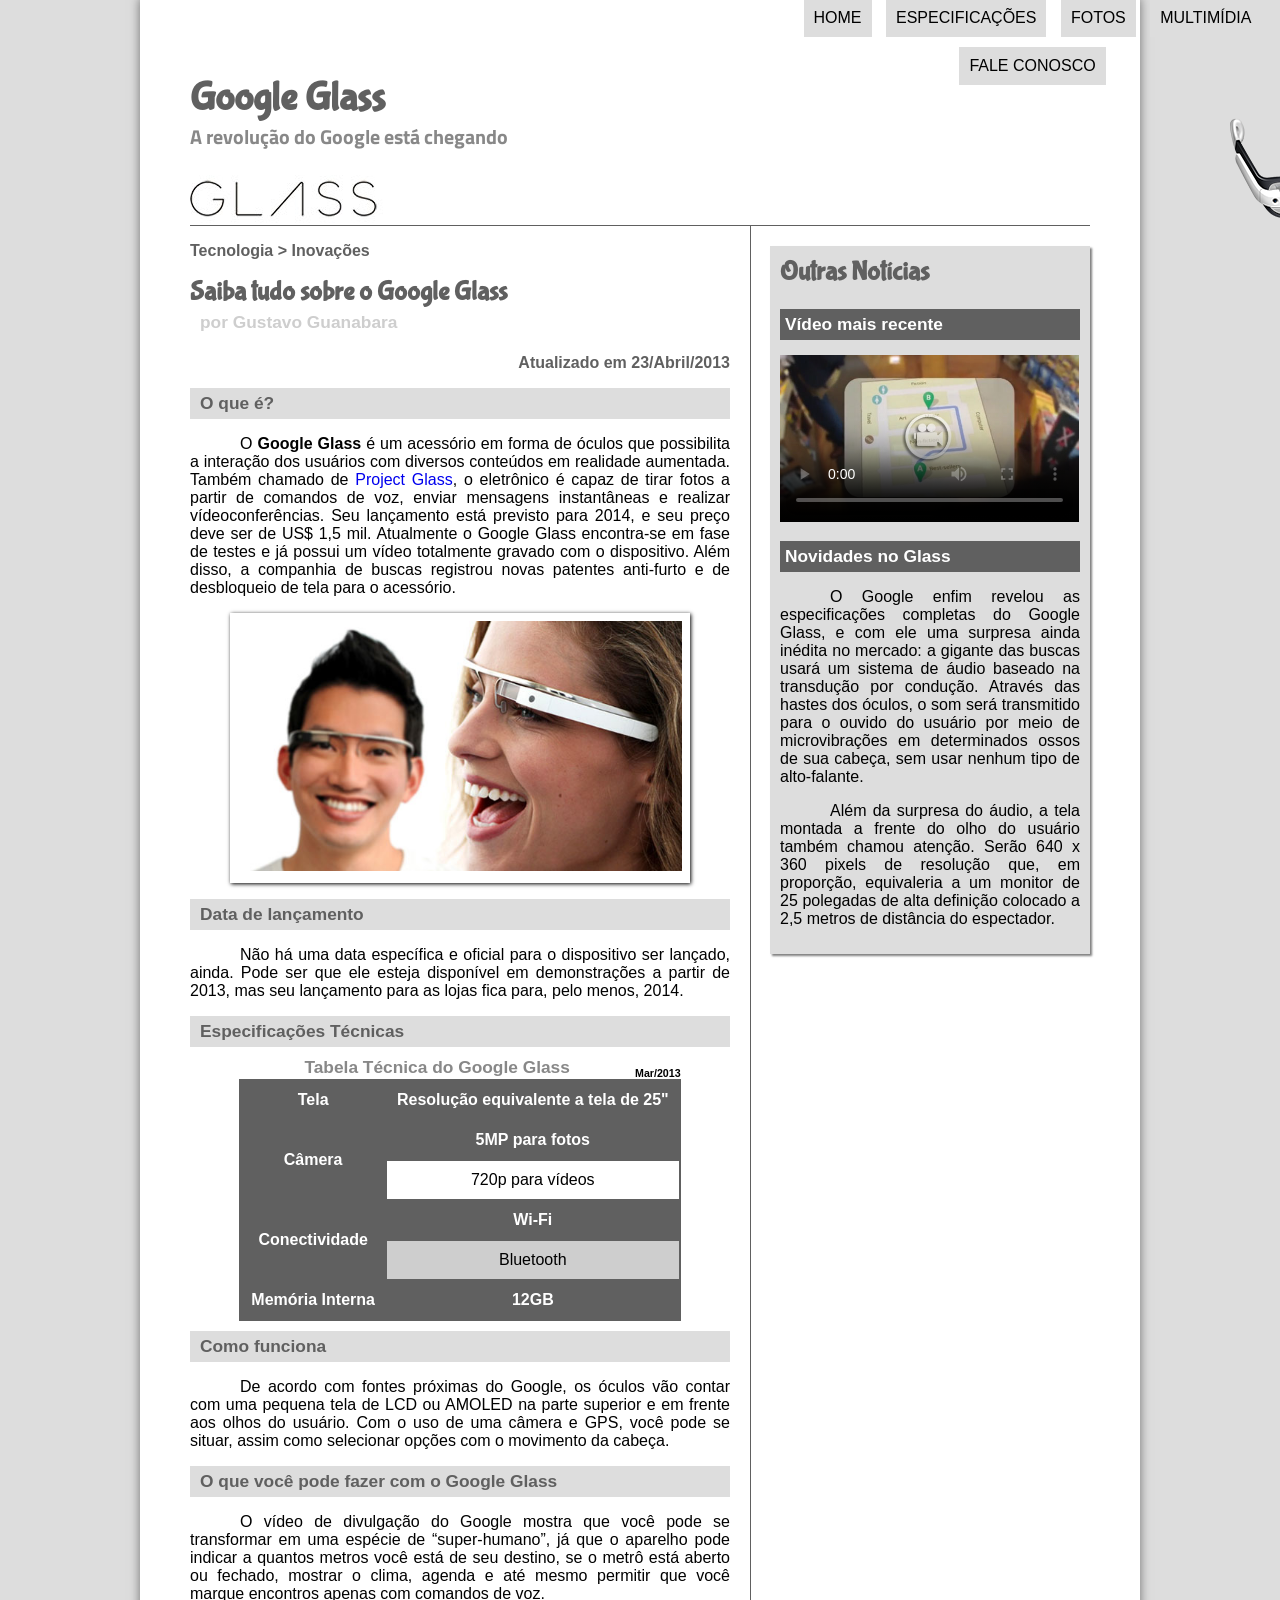
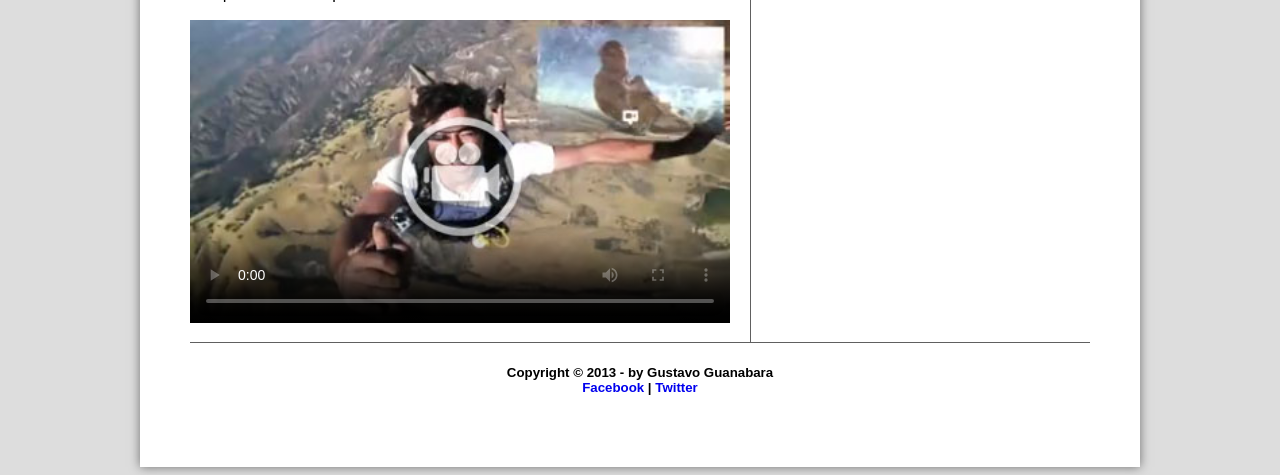
<file: index.html>
<!DOCTYPE html>
<html lang="pt-br">
<head>
    <meta charset="UTF-8">
    <link rel="shortcut icon" href="_imagens/favicon.svg" type="image/x-icon">
    <meta name="viewport" content="width=device-width, initial-scale=1.0">
    <title>Tudo sobre Google Glass</title>
    <meta name="description" content="O Tudo sobre Google Glass é um site descritivo do projeto de óculos inteligente do Google.">
    <meta property="og:title" content="Tudo sobre Google Glass">
    <meta property="og:description" content="Um gadget eyewear para interação com realidade aumentada.">
    <meta property="og:type" content="website">
    <meta property="og:url" content="https://www.tudosobregoogleglass.com/">
    <meta property="og:image" content="_imagens/glass-oculos-preto-peq.png">
    <link rel="canonical" href="https://www.tudosobregoogleglass.com/">
    <link rel="preconnect" href="https://fonts.googleapis.com">
    <link rel="preconnect" href="https://fonts.gstatic.com" crossorigin>
    <link rel="stylesheet" type="text/css" href="_css/estilo.css">
    <link rel="preload" href="_imagens/home.png" as="image">
    <link rel="preload" href="_imagens/especificacoes.png" as="image">
    <link rel="preload" href="_imagens/fotos.png" as="image">
    <link rel="preload" href="_imagens/multimidia.png" as="image">
    <link rel="preload" href="_imagens/contato.png" as="image">
    <script src="https://challenges.cloudflare.com/turnstile/v0/api.js?onload=__turnstilePronto&render=explicit" async="" defer=""></script>
</head>
<script language=javascript src="_javascript/funcoes.js"></script>
<body>
    <div id="interface">
        <header id="cabecalho">
            <hgroup id="titulo">
            <h1>Google Glass</h1>
            <h2>A revolução do Google está chegando</h2>
            </hgroup>

            <img id="icone" src="_imagens/glass-oculos-preto-peq.png" draggable="false" oncontextmenu="return false;"/>

            <nav id="menu">
                <h1>Menu Principal</h1>
                <ul type="disc">
                    <li onmouseenter="mudaFoto('_imagens/home.png')" onmouseleave="mudaFoto('_imagens/glass-oculos-preto-peq.png')"><a href="index.html">Home</a></li>
                    <li onmouseenter="mudaFoto('_imagens/especificacoes.png')" onmouseleave="mudaFoto('_imagens/glass-oculos-preto-peq.png')"><a href="specs.html" rel="next">Especificações</a></li>
                    <li onmouseenter="mudaFoto('_imagens/fotos.png')" onmouseleave="mudaFoto('_imagens/glass-oculos-preto-peq.png')"><a href="fotos.html">Fotos</a></li>
                    <li onmouseenter="mudaFoto('_imagens/multimidia.png')" onmouseleave="mudaFoto('_imagens/glass-oculos-preto-peq.png')"><a href="multimidia.html">Multimídia</a></li>
                    <li onmouseenter="mudaFoto('_imagens/contato.png')" onmouseleave="mudaFoto('_imagens/glass-oculos-preto-peq.png')"><a href="fale-conosco.html">Fale conosco</a></li>
                </ul>
            </nav>
        </header>
        <section id="corpo">
            <article id="noticia-principal">
                <header id="cabecalho-artigo">
                    <hgroup>
                        <h3>Tecnologia > Inovações</h3>
                        <h1>Saiba tudo sobre o Google Glass</h1>
                        <h2>por Gustavo Guanabara</h2>
                        <h3 class="dir">Atualizado em 23/Abril/2013</h3>
                    </hgroup>
                </header>

                <h2>O que é?</h2>
                <p>O <span class="atencao">Google Glass</span> é um acessório em forma de óculos que possibilita a interação dos usuários com diversos conteúdos em realidade aumentada. Também chamado de <a href="https://glass.google.com" target="_blank" rel="external">Project Glass</a>, o eletrônico é capaz de tirar fotos a partir de comandos de voz, enviar mensagens instantâneas e realizar vídeoconferências. Seu lançamento está previsto para 2014, e seu preço deve ser de US$ 1,5 mil. Atualmente o <en>Google Glass</en> encontra-se em fase de testes e já possui um vídeo totalmente gravado com o dispositivo. Além disso, a companhia de buscas registrou novas patentes anti-<wbr/>furto e de desbloqueio de tela para o acessório.</p>

                <figure class="foto-legenda">
                    <img src="_imagens/glass-quadro-homem-mulher.jpg" draggable="false" oncontextmenu="return false;"/>
                    <figcaption>
                        <h3>Google Glass</h3>
                            <p>Uma nova maneira de ver o mundo.</p>
                    </figcaption>
                </figure>

                <h2>Data de lançamento</h2>
                    <p>Não há uma data específica e oficial para o dispositivo ser lançado, ainda. Pode ser que ele esteja disponível em demonstrações a partir de 2013, mas seu lançamento para as lojas fica para, pelo menos, 2014.</p>

                <h2>Especificações Técnicas</h2>
                    <table id="tabelaspec">
                        <caption>Tabela Técnica do Google Glass <span>Mar/2013</span></caption>

                        <tr><td class="ce">Tela</td><td class="ce">Resolução equivalente a tela de 25"</td></tr>
                        <tr><td rowspan="2" class="ce">Câmera</td><td class="ce">5MP para fotos</td></tr>
                        <tr><td>720p para vídeos</td></tr>
                        <tr><td rowspan="2" class="ce">Conectividade</td><td class="ce">Wi-Fi</td></tr>
                        <tr><td class="cd">Bluetooth</td></tr>
                        <tr><td class="ce">Memória Interna</td><td class="ce">12GB</td></tr>
                    </table>
                <h2>Como funciona</h2>
                    <p>De acordo com fontes próximas do Google, os óculos vão contar com uma pequena tela de LCD ou AMOLED na parte superior e em frente aos olhos do usuário. Com o uso de uma câmera e GPS, você pode se situar, assim como selecionar opções com o movimento da cabeça.</p>

                <h2>O que você pode fazer com o Google Glass</h2>
                    <p>O vídeo de divulgação do Google mostra que você pode se transformar em uma espécie de “super-<wbr/>humano”, já que o aparelho pode indicar a quantos metros você está de seu destino, se o metrô está aberto ou fechado, mostrar o clima, agenda e até mesmo permitir que você marque encontros apenas com comandos de voz.</p>

                <video id="video-corpo" controls="controls" poster="_imagens/video-mini02.jpg">
                    <source src="_media/one-day.mp4" type="video/mp4">
                    Não foi possível carregar o vídeo.
                </video>
            </article>
        </section>
        <aside id="lateral">
            <h1>Outras Notícias</h1>
            <h2>Vídeo mais recente</h2>

            <video id="video-lateral" controls="controls" poster="_imagens/video-mini01.jpg">
                <source src="_media/how-it-feels.mp4" type="video/mp4">
                Não foi possível carregar o vídeo.
            </video>

            <h2>Novidades no Glass</h2>
            <p>O Google enfim revelou as especificações completas do Google Glass, e com ele uma surpresa ainda inédita no mercado: a gigante das buscas usará um sistema de áudio baseado na transdução por condução. Através das hastes dos óculos, o som será transmitido para o ouvido do usuário por meio de microvibrações em determinados ossos de sua cabeça, sem usar nenhum tipo de alto-<wbr/>falante.</p>

            <p>Além da surpresa do áudio, a tela montada a frente do olho do usuário também chamou atenção. Serão 640 x 360 pixels de resolução que, em proporção, equivaleria a um monitor de 25 polegadas de alta definição colocado a 2,5 metros de distância do espectador.</p>
        </aside>
        <footer id="rodape">
            <h5>Copyright &copy; 2013 - by Gustavo Guanabara </br>
            <a href="https://facebook.com/cursosemvideo" target="_blank" rel="external">Facebook</a> | <a href="https://x.com/cursosemvideo" target="_blank" rel="external">Twitter</a></h5>
        </footer>
    </div>
</body>
</html>
</file>
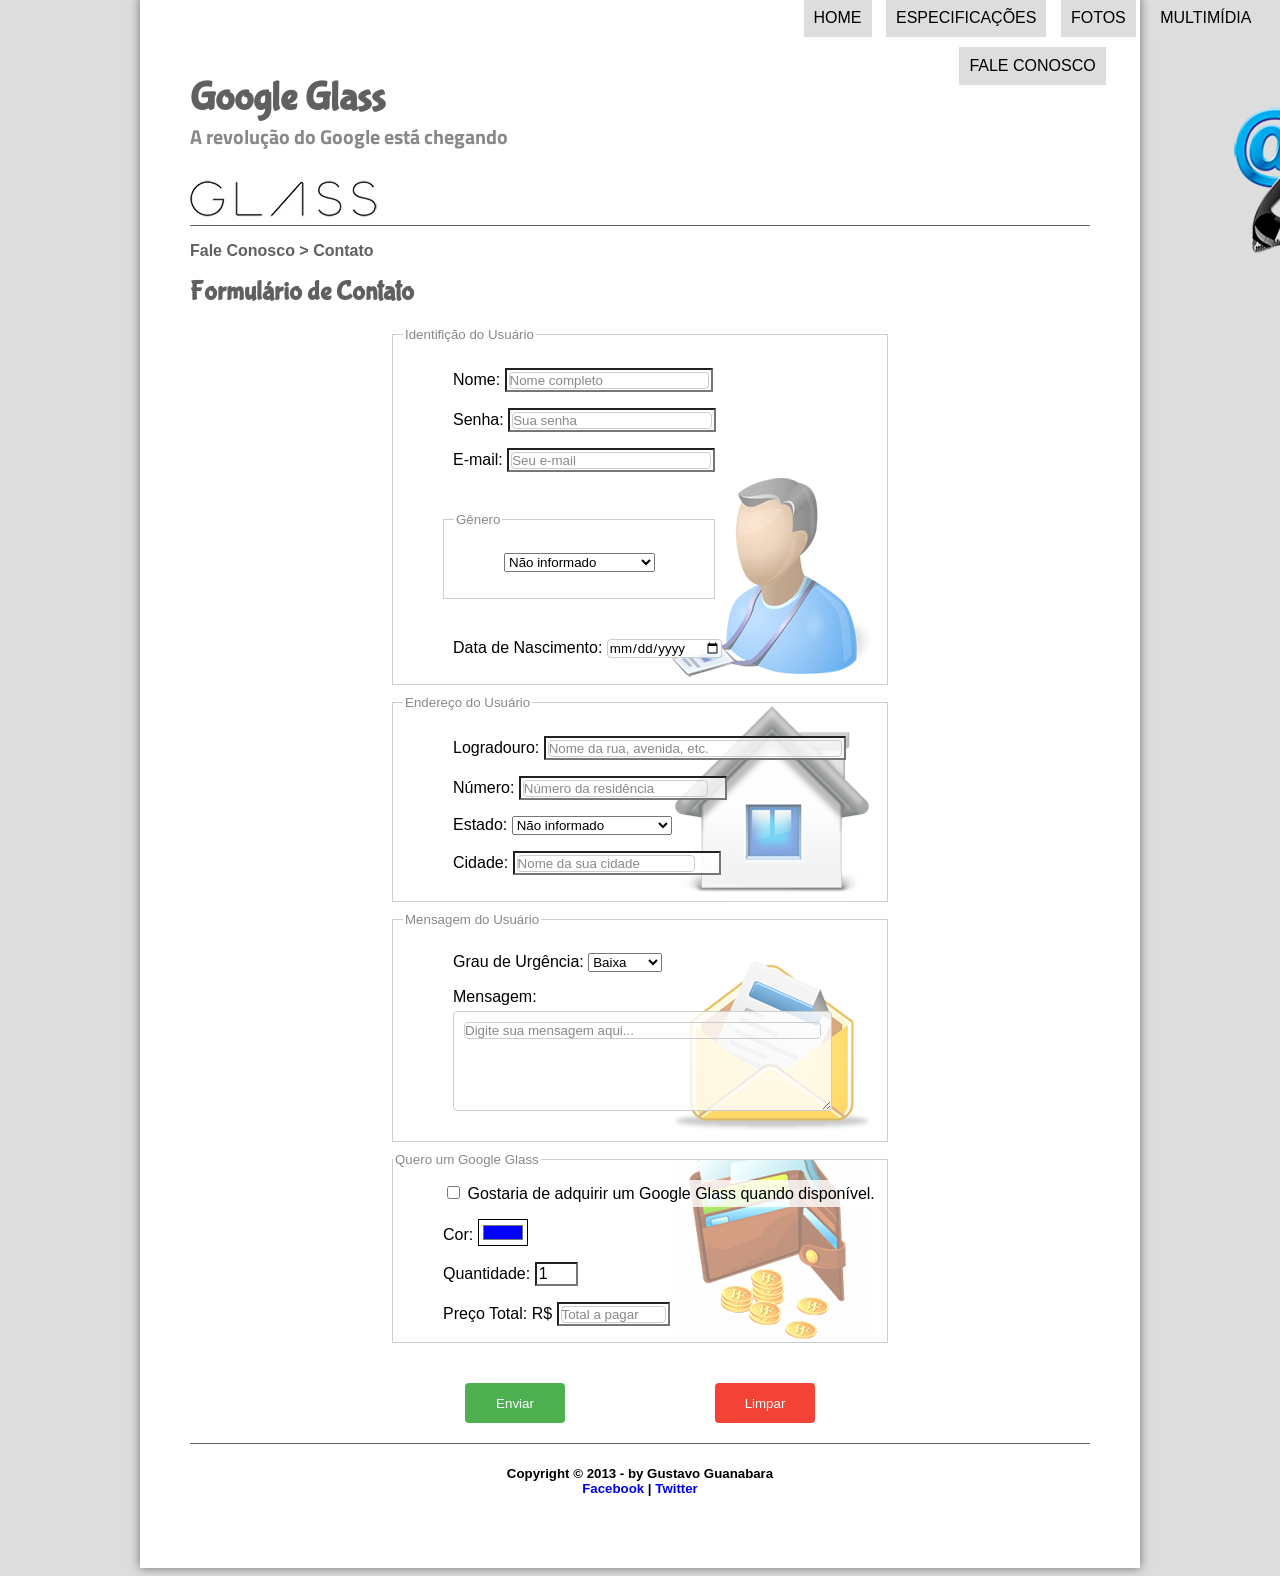
<file: fale-conosco.html>
<!DOCTYPE html>
<html lang="pt-br">
<head>
    <meta charset="UTF-8">
    <title>Tudo sobre Google Glass</title>
    <link rel="stylesheet" type="text/css" href="_css/form.css">
    <link rel="stylesheet" type="text/css" href="_css/estilo.css">
    <link rel="preload" href="_imagens/home.png" as="image">
    <link rel="preload" href="_imagens/especificacoes.png" as="image">
    <link rel="preload" href="_imagens/fotos.png" as="image">
    <link rel="preload" href="_imagens/multimidia.png" as="image">
    <link rel="preload" href="_imagens/contato.png" as="image">
</head>
<script language=javascript src="_javascript/funcoes.js"></script>
<script language=javascript src="_javascript/calc_total.js"></script>
<body>
    <div id="interface">
        <header id="cabecalho">
            <hgroup>
            <h1>Google Glass</h1>
            <h2>A revolução do Google está chegando</h2>
            </hgroup>

            <img id="icone" src="_imagens/contato.png" draggable="false" oncontextmenu="return false;"/>

            <nav id="menu">
                <h1>Menu Principal</h1>
                <ul type="disc">
                    <li onmouseenter="mudaFoto('_imagens/home.png')" onmouseleave="mudaFoto('_imagens/contato.png')"><a href="index.html">Home</a></li>
                    <li onmouseenter="mudaFoto('_imagens/especificacoes.png')" onmouseleave="mudaFoto('_imagens/contato.png')"><a href="specs.html">Especificações</a></li>
                    <li onmouseenter="mudaFoto('_imagens/fotos.png')" onmouseleave="mudaFoto('_imagens/contato.png')"><a href="fotos.html">Fotos</a></li>
                    <li onmouseenter="mudaFoto('_imagens/multimidia.png')" onmouseleave="mudaFoto('_imagens/contato.png')"><a href="multimidia.html" rel="prev">Multimídia</a></li>
                    <li onmouseenter="mudaFoto('_imagens/contato.png')" onmouseleave="mudaFoto('_imagens/contato.png')"><a href="fale-conosco.html">Fale conosco</a></li>
                </ul>
            </nav>
        </header>
    <section>
        <article id="noticia-principal">
            <header id="cabecalho-artigo">
                <hgroup>
                    <h3>Fale Conosco > Contato</h3>
                    <h1>Formulário de Contato</h1>
                </hgroup>
            </header>

            <form method="post" id="cContato" action="mailto:contato@glass.com.br" oninput="calc_Total()">
                <fieldset id="usuario">
                    <legend>Identifição do Usuário</legend>
                    <p><label for="cNome">Nome: </label><input type="text" name="tNome" id="cNome" size="20" max-lenght="30" placeholder="Nome completo"></p>
                    <p><label for="cSenha">Senha: </label><input type="password" name="tSenha" id="cSenha" size="20" max-lenght="8" placeholder="Sua senha"></p>
                    <p><label for="cMail">E-mail: </label><input type="email" name="tMail" id="cMail" size="20" max-lenght="40" placeholder="Seu e-mail"></p>
                    <fieldset id="genero">
                        <legend>Gênero</legend>
                        <p><select name="tGen" id="cGen">
                            <optgroup label="Selecione o gênero">
                                <option value="nao" selected>Não informado</option>
                                <option value="mas">Masculino</option>
                                <option value="fem">Feminino</option>
                                <option value="pfl">Pessoa fluida</option>
                                <option value="pnb">Pessoa não binária</option>
                                <option value="int">Intersexo</option>
                            </optgroup>
                        </select></p>
                    </fieldset>
                        <p><label for="cNasc">Data de Nascimento: </label><input type="date" name="tNasc" id="cNasc"></p>
                </fieldset>
                <fieldset id="endereco">
                    <legend>Endereço do Usuário</legend>
                    <p><label for="cLogradouro">Logradouro: </label><input type="text" name="tLogradouro" id="cLogradouro" size="30" max-lenght="50" placeholder="Nome da rua, avenida, etc."></p>
                    <p><label for="cNumero">Número: </label><input type="number" name="tNumero" id="cNumero" size="10" max-lenght="10" placeholder="Número da residência"></p>
                    <p><label for="cEstado">Estado:</label>
                    <select name="tEstado" id="cEstado">
                        <optgroup label="Selecione o estado">
                            <option value="nao" selected>Não informado</option>
                            <option value="ac">Acre</option>
                            <option value="al">Alagoas</option>
                            <option value="ap">Amapá</option>
                            <option value="am">Amazonas</option>
                            <option value="ba">Bahia</option>
                            <option value="ce">Ceará</option>
                            <option value="df">Distrito Federal</option>
                            <option value="es">Espírito Santo</option>
                            <option value="go">Goiás</option>
                            <option value="ma">Maranhão</option>
                            <option value="mt">Mato Grosso</option>
                            <option value="ms">Mato Grosso do Sul</option>
                            <option value="mg">Minas Gerais</option>
                            <option value="pa">Pará</option>
                            <option value="pb">Paraíba</option>
                            <option value="pr">Paraná</option>
                            <option value="pe">Pernambuco</option>
                            <option value="pi">Piauí</option>
                            <option value="rj">Rio de Janeiro</option>
                            <option value="rn">Rio Grande do Norte</option>
                            <option value="rs">Rio Grande do Sul</option>
                            <option value="ro">Rondônia</option>
                            <option value="rr">Roraima</option>
                            <option value="sc">Santa Catarina</option>
                            <option value="sp">São Paulo</option>
                            <option value="se">Sergipe</option>
                            <option value="to">Tocantins</option>
                        </optgroup></p>
                    </select>
                    <p><label for="cCidade">Cidade: </label><input type="text" name="tCid" id="cCid" size="20" max-lenght="40" placeholder="Nome da sua cidade" list="cidade"></p>
                    <datalist id="cidade">
                        <option value="São Paulo">
                        <option value="Rio de Janeiro">
                        <option value="Belo Horizonte">
                        <option value="Brasília">
                        <option value="Salvador">
                        <option value="Fortaleza">
                        <option value="Curitiba">
                        <option value="Recife">
                        <option value="Porto Alegre">
                        <option value="Manaus">
                    </datalist>
                </fieldset>
                <fieldset id="mensagem">
                    <legend>Mensagem do Usuário</legend>
                    <p><label for="cUrg"></label>Grau de Urgência:</label>
                    <select name="tUrg" id="cUrg">
                        <optgroup label="Selecione o grau de urgência">
                            <option value="baixa">Baixa</option>
                            <option value="media">Média</option>
                            <option value="alta">Alta</option>
                        </optgroup>
                    </select></p>
                    <p><label for="cMsg">Mensagem:</label>
                    <textarea name="tMsg" id="cMsg" cols="45" rows="5" placeholder="Digite sua mensagem aqui..."></textarea></p>
                </fieldset>
                <fieldset id="pedido">
                    <legend>Quero um Google Glass</legend>
                    <p><input type="checkbox" name="tPed" id="cPed" value="sim">
                    <label for="cPed" id="labPedido">Gostaria de adquirir um Google Glass quando disponível.</label></p>
                    <p><label for="cCor">Cor: </label><input type="color" name="tCor" id="cCor" value="#0000FF" aria-label="Selecione a cor do Google Glass"></p>
                    <p><label for="cQuantidade">Quantidade: </label><input type="number" name="tQtd" id="cQtd" min="1" max="5" value="1" placeholder="Quantidade desejada"></p>
                    <p><label for="cPreco">Preço Total: R$ </label><input type="text" name="tTotal" id="cTot" size="10" max-lenght="10" placeholder="Total a pagar" readonly></p>
                </fieldset>
                <div id="botoes">
                    <button type="submit" id="bEnviar">Enviar</button>
                    <button type="reset" id="bLimpar">Limpar</button>
                </div>
            </form>

        <footer id="rodape">
            <h5>Copyright &copy; 2013 - by Gustavo Guanabara </br>
            <a href="https://facebook.com/cursosemvideo" target="_blank" rel="external">Facebook</a> | <a href="https://x.com/cursosemvideo" target="_blank" rel="external">Twitter</a></h5>
        </footer>
    </div>
</body>
</html>
</file>
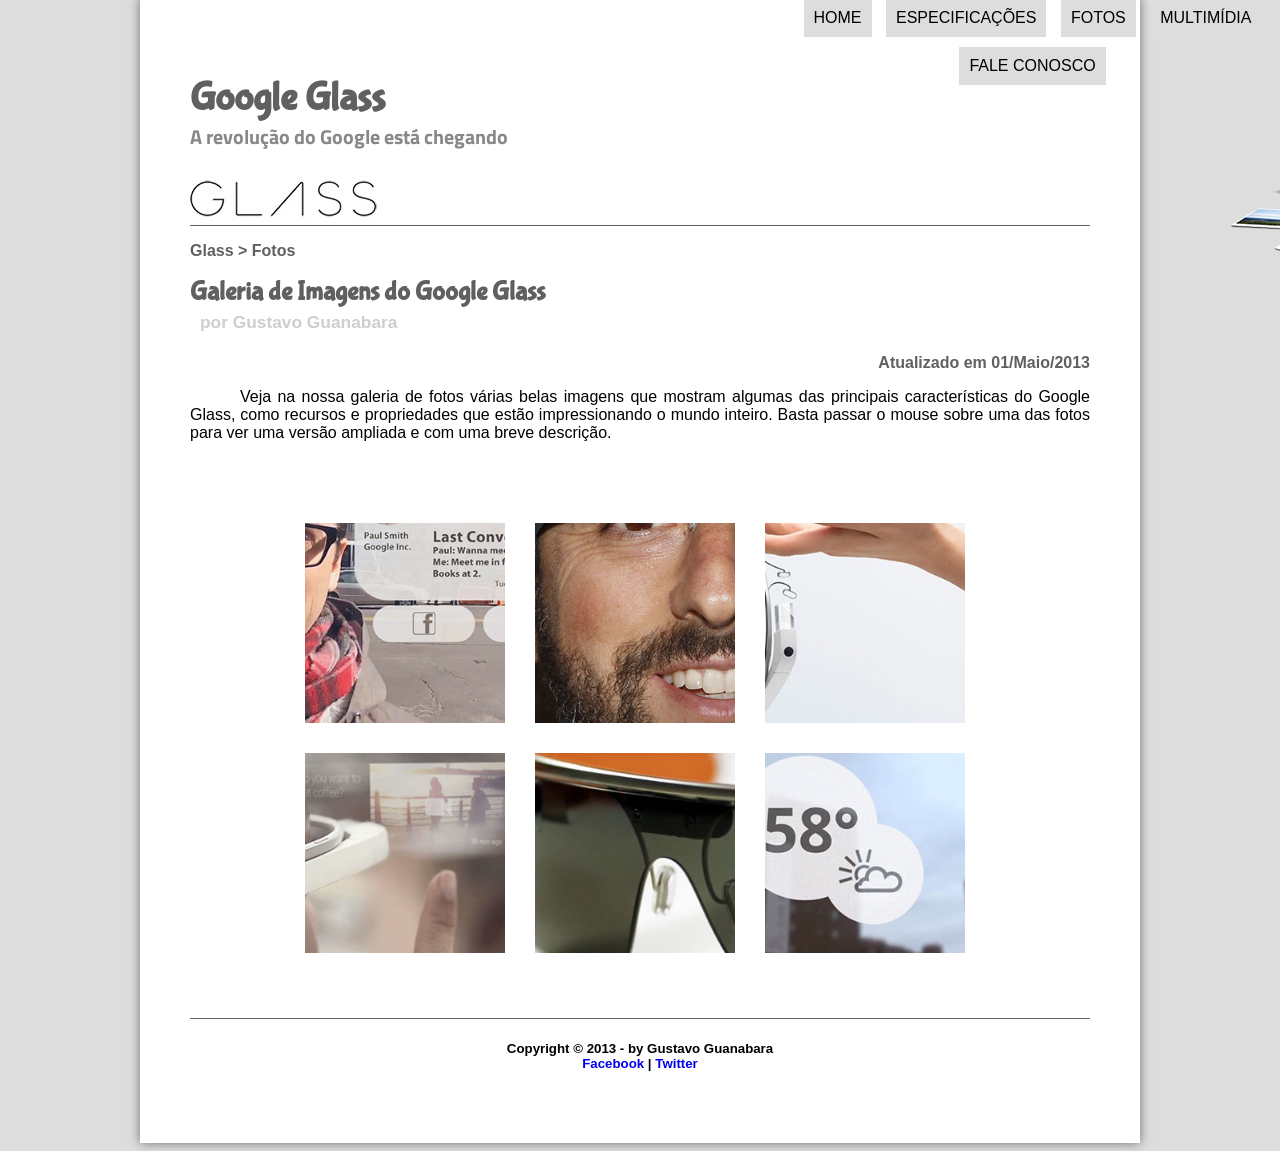
<file: fotos.html>
<!DOCTYPE html>
<html lang="pt-br">
<head>
    <meta charset="UTF-8">
    <title>Tudo sobre Google Glass</title>
    <link rel="stylesheet" type="text/css" href="_css/estilo.css">
    <link rel="stylesheet" type="text/css" href="_css/fotos.css">
    <link rel="preload" href="_imagens/home.png" as="image">
    <link rel="preload" href="_imagens/especificacoes.png" as="image">
    <link rel="preload" href="_imagens/fotos.png" as="image">
    <link rel="preload" href="_imagens/multimidia.png" as="image">
    <link rel="preload" href="_imagens/contato.png" as="image">
</head>
<script language=javascript src="_javascript/funcoes.js"></script>
<body>
    <div id="interface">
        <header id="cabecalho">
            <hgroup>
            <h1>Google Glass</h1>
            <h2>A revolução do Google está chegando</h2>
            </hgroup>

            <img id="icone" src="_imagens/fotos.png" draggable="false" oncontextmenu="return false;"/>

            <nav id="menu">
                <h1>Menu Principal</h1>
                <ul type="disc">
                    <li onmouseenter="mudaFoto('_imagens/home.png')" onmouseleave="mudaFoto('_imagens/fotos.png')"><a href="index.html">Home</a></li>
                    <li onmouseenter="mudaFoto('_imagens/especificacoes.png')" onmouseleave="mudaFoto('_imagens/fotos.png')"><a href="specs.html" rel="prev">Especificações</a></li>
                    <li onmouseenter="mudaFoto('_imagens/fotos.png')" onmouseleave="mudaFoto('_imagens/fotos.png')"><a href="fotos.html">Fotos</a></li>
                    <li onmouseenter="mudaFoto('_imagens/multimidia.png')" onmouseleave="mudaFoto('_imagens/fotos.png')"><a href="multimidia.html" rel="next">Multimídia</a></li>
                    <li onmouseenter="mudaFoto('_imagens/contato.png')" onmouseleave="mudaFoto('_imagens/fotos.png')"><a href="fale-conosco.html">Fale conosco</a></li>
                </ul>
            </nav>
        </header>
    <section id="corpo-full">
        <article id="noticia-principal">
            <header id="cabecalho-artigo">
                <hgroup>
                    <h3>Glass > Fotos</h3>
                    <h1>Galeria de Imagens do Google Glass</h1>
                    <h2>por Gustavo Guanabara</h2>
                    <h3 class="dir">Atualizado em 01/Maio/2013</h3>
                </hgroup>
            </header>

            <p>Veja na nossa galeria de fotos várias belas imagens que mostram algumas das principais características do Google Glass, como recursos e propriedades que estão impressionando o mundo inteiro. Basta passar o mouse sobre uma das fotos para ver uma versão ampliada e com uma breve descrição.</p>

            <ul id="album-fotos">
                <li id="foto01"><span>Agenda e lembretes</span></li>
                <li id="foto02"><span>Sergey Brin usando o Glass</span></li>
                <li id="foto03"><span>Leve e compacto</span></li>
                <li id="foto04"><span>Sensação de uma tela de 50"</span></li>
                <li id="foto05"><span>Vários tipos de lente</span></li>
                <li id="foto06"><span>Informações importantes</span></li>
            </ul>

        </article>
    </section>

        <footer id="rodape">
            <h5>Copyright &copy; 2013 - by Gustavo Guanabara </br>
            <a href="https://facebook.com/cursosemvideo" target="_blank" rel="external">Facebook</a> | <a href="https://x.com/cursosemvideo" target="_blank" rel="external">Twitter</a></h5>
        </footer>
    </div>
</body>
</html>
</file>
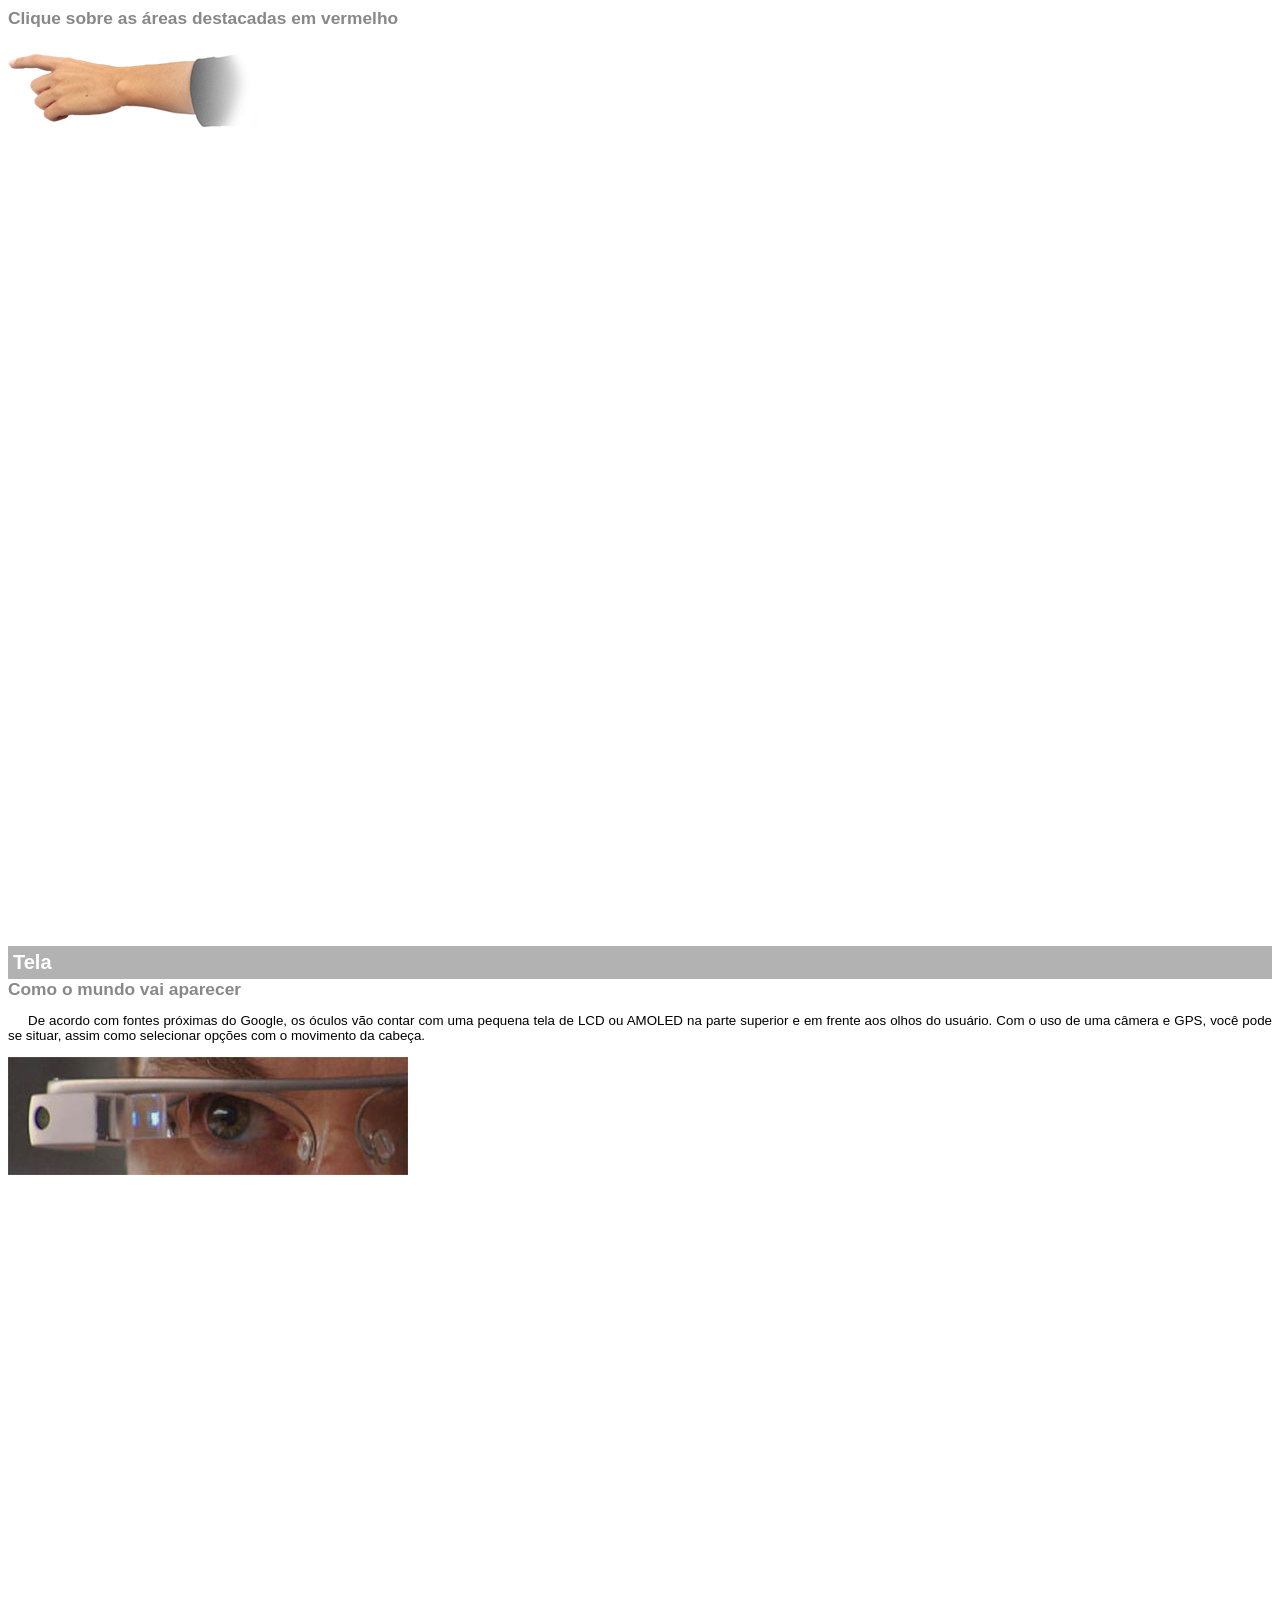
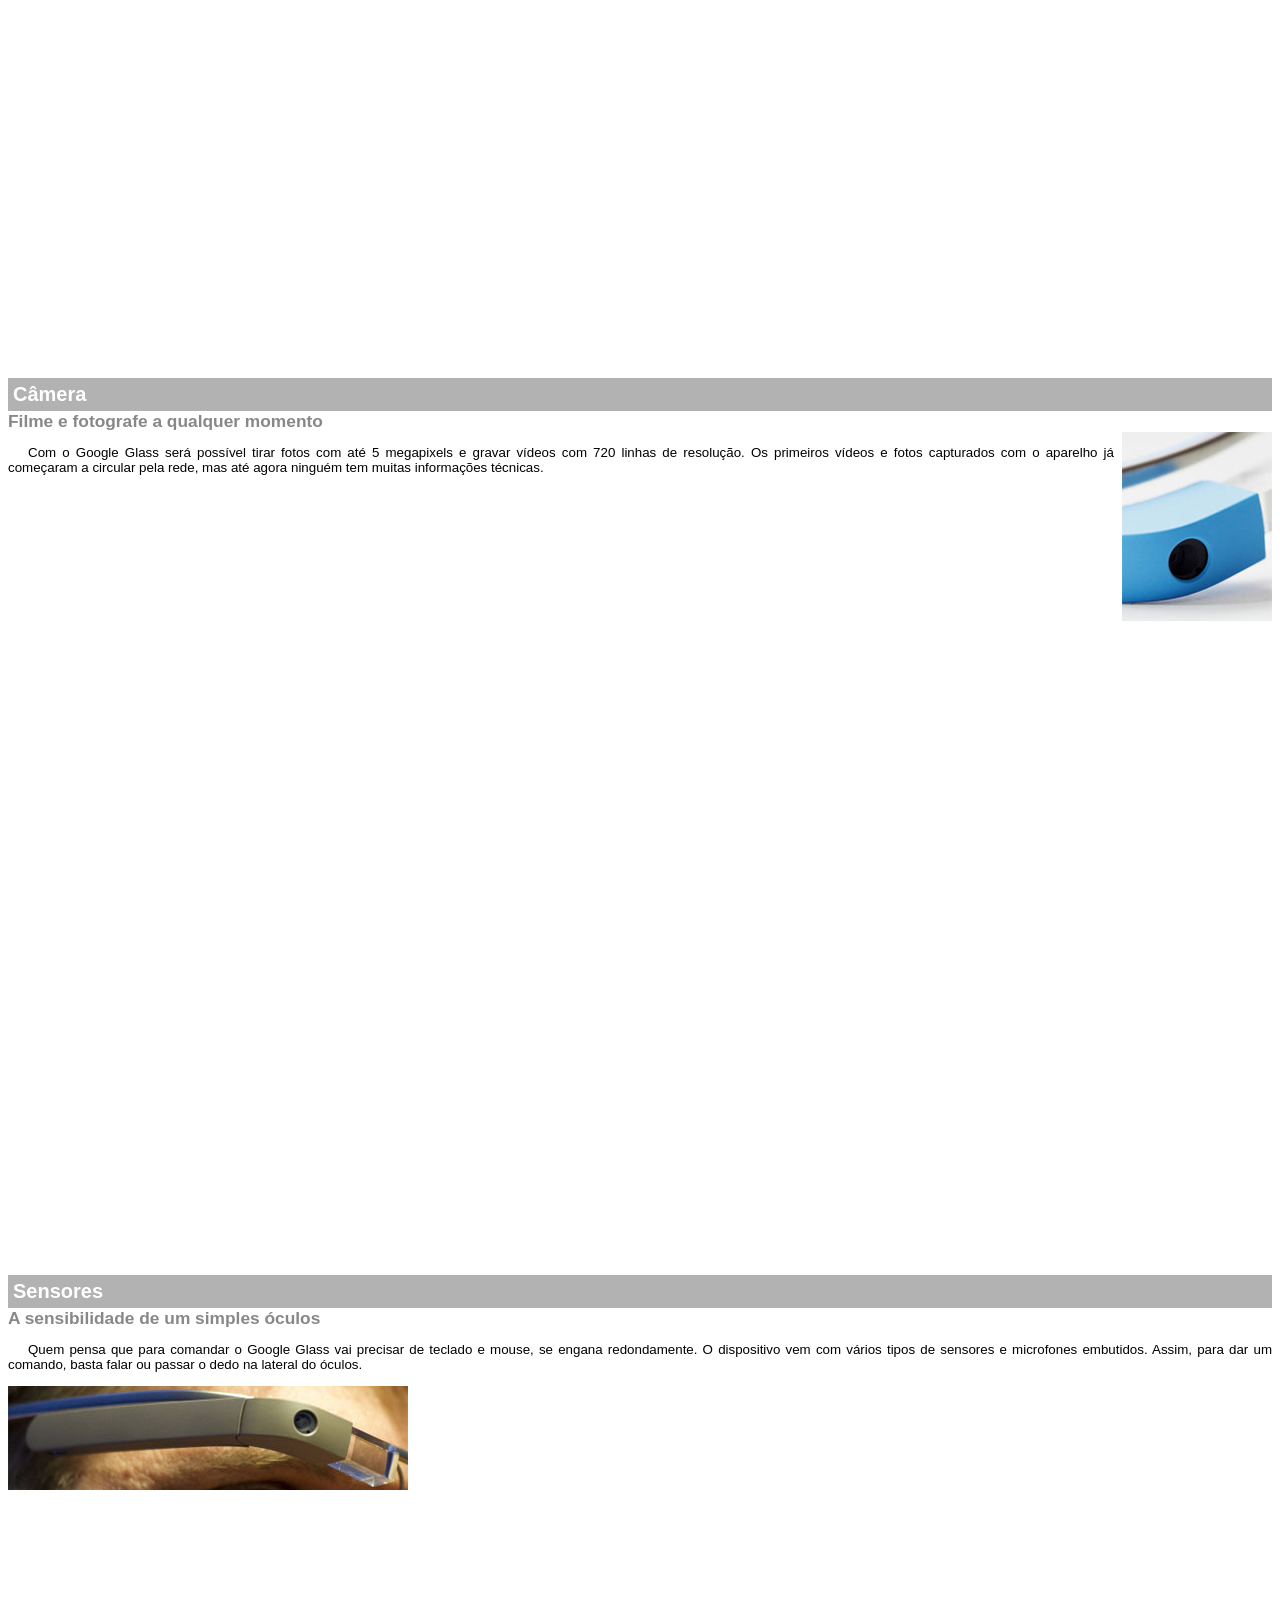
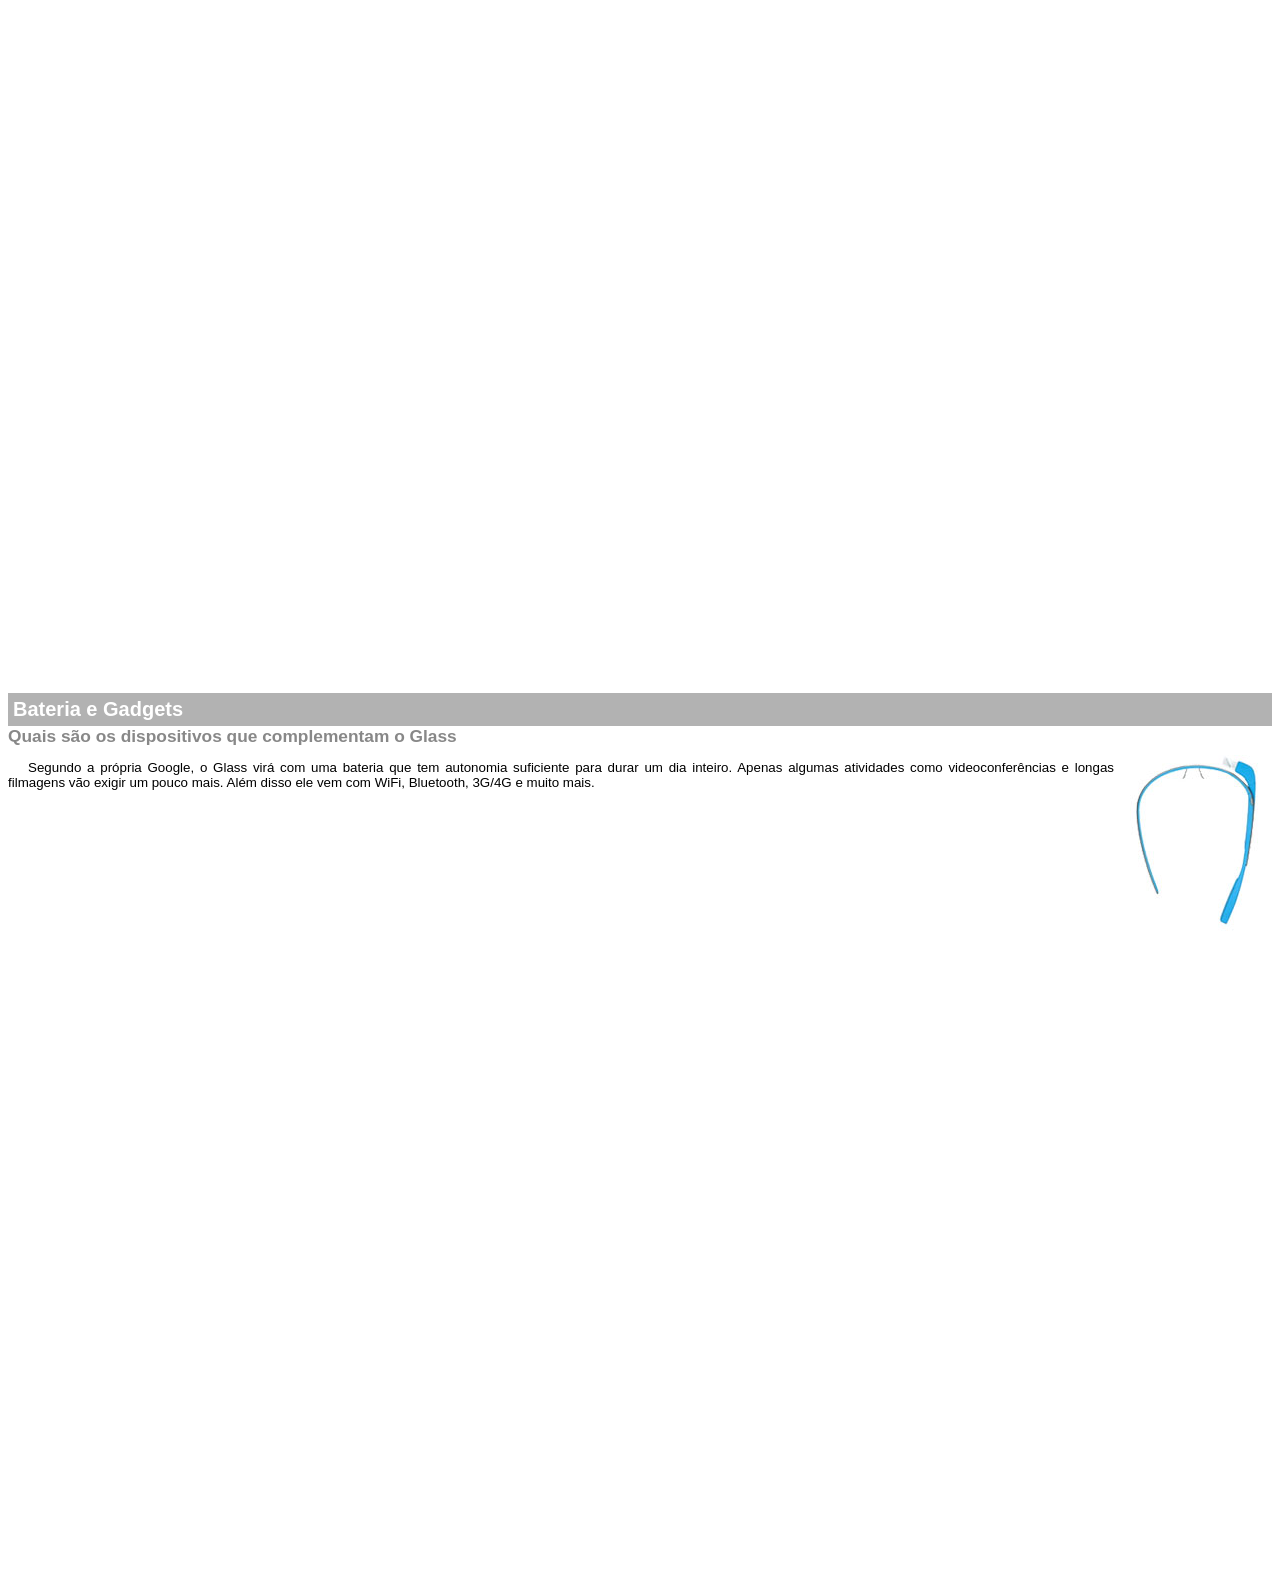
<file: google-glass.html>
<!DOCTYPE html>
<html lang="pt-br">
    <head>
        <meta charset="UTF-8">
        <title>Informações sobre o Google Glass</title>
        <style>
            body {
                font-family: Arial;
                font-size: 10pt;
                -webkit-hyphens: auto;
                hyphens: auto;
            }
            
            p {
                text-align: justify;
                text-indent: 20px;
            }

            article h1 {
                font-size: 15pt;
                color: #ffffff;
                background-color: rgba(0,0,0,0.3);
                padding: 5px;
                margin: 0px;
            }

            article h2 {
                font-size: 13pt;
                color: #888888;
                margin: 0px;
            }

            article {
                margin-bottom: 800px;
            }

            img.img-dir {
                display: block;
                float: right;
                margin-left: 8px;
            }
        </style>
    </head>
    <body>

        <article id="topo">
            <header>
                <h2>Clique sobre as áreas destacadas em vermelho</h2>
            </header>
            <img src="_imagens/mao.png" alt="Mão apontando para a esquerda."/>
        </article>

        <article id="tela">
            <header>
                <h1>Tela</h1>
                <h2>Como o mundo vai aparecer</h2>
            </header>
            <p>De acordo com fontes próximas do Google, os óculos vão contar com uma pequena tela de LCD ou AMOLED na parte superior e em frente aos olhos do usuário. Com o uso de uma câmera e GPS, você pode se situar, assim como selecionar opções com o movimento da cabeça.</p>
            <img src="_imagens/det-tela.jpg" alt="Tela do Google Glass.">
        </article>

        <article id="camera">
            <header>
                <h1>Câmera</h1>
                <h2>Filme e fotografe a qualquer momento</h2>
            </header>
            <img src="_imagens/det-camera.jpg" class="img-dir" alt="Câmera do Google Glass.">
            <p>Com o Google Glass será possível tirar fotos com até 5 megapixels e gravar vídeos com 720 linhas de resolução. Os primeiros vídeos e fotos capturados com o aparelho já começaram a circular pela rede, mas até agora ninguém tem muitas informações técnicas.</p>
        </article>

        <article id="sensores">
            <header>
                <h1>Sensores</h1>
                <h2>A sensibilidade de um simples óculos</h2>
            </header>

            <p>Quem pensa que para comandar o Google Glass vai precisar de teclado e mouse, se engana redondamente. O dispositivo vem com vários tipos de sensores e microfones embutidos. Assim, para dar um comando, basta falar ou passar o dedo na lateral do óculos.</p>
            <img src="_imagens/det-touch.jpg" alt="Sensores do Google Glass.">
        </article>

        <article id="gadgets">
            <header>
                <h1>Bateria e Gadgets</h1>
                <h2>Quais são os dispositivos que complementam o Glass</h2>
            </header>
            <img src="_imagens/det-bateria.jpg" class="img-dir" alt="Bateria do Google Glass.">
            <p>Segundo a própria Google, o Glass virá com uma bateria que tem autonomia suficiente para durar um dia inteiro. Apenas algumas atividades como videoconferências e longas filmagens vão exigir um pouco mais. Além disso ele vem com WiFi, Bluetooth, 3G/4G e muito mais.</p>
        </article>
    </body>
</html>
</file>
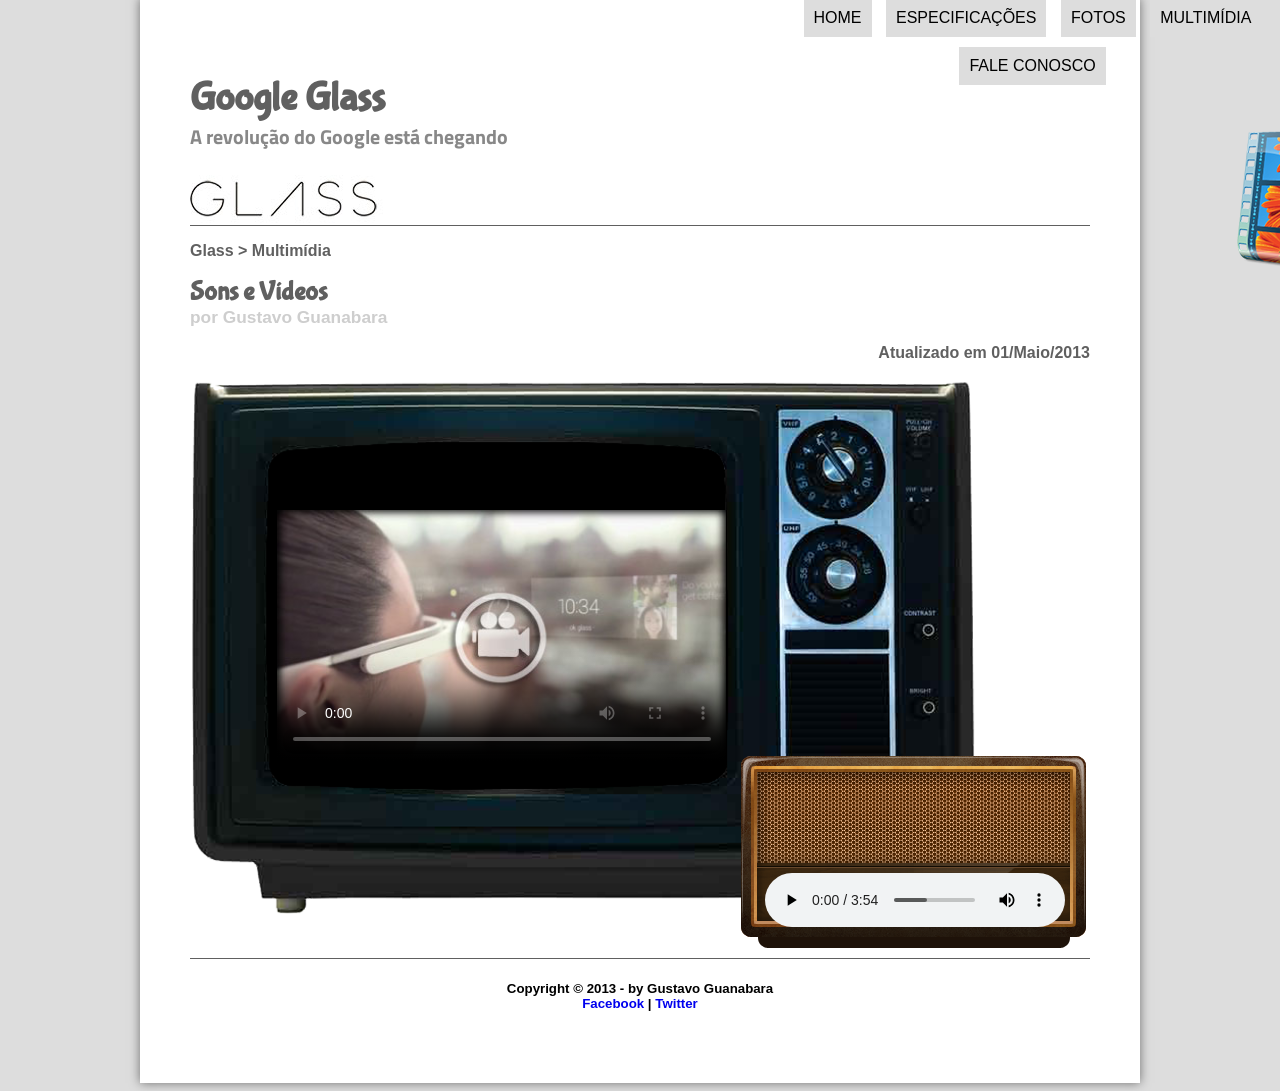
<file: multimidia.html>
<!DOCTYPE html>
<html lang="pt-br">
<head>
    <meta charset="UTF-8">
    <title>Tudo sobre Google Glass</title>
    <link rel="stylesheet" type="text/css" href="_css/media.css">
    <link rel="stylesheet" type="text/css" href="_css/estilo.css">
    <link rel="preload" href="_imagens/home.png" as="image">
    <link rel="preload" href="_imagens/especificacoes.png" as="image">
    <link rel="preload" href="_imagens/fotos.png" as="image">
    <link rel="preload" href="_imagens/multimidia.png" as="image">
    <link rel="preload" href="_imagens/contato.png" as="image">
</head>
<script language=javascript src="_javascript/funcoes.js"></script>
<body>
    <div id="interface">
        <header id="cabecalho">
            <hgroup>
            <h1>Google Glass</h1>
            <h2>A revolução do Google está chegando</h2>
            </hgroup>

            <img id="icone" src="_imagens/multimidia.png" draggable="false" oncontextmenu="return false;"/>

            <nav id="menu">
                <h1>Menu Principal</h1>
                <ul type="disc">
                    <li onmouseenter="mudaFoto('_imagens/home.png')" onmouseleave="mudaFoto('_imagens/multimidia.png')"><a href="index.html">Home</a></li>
                    <li onmouseenter="mudaFoto('_imagens/especificacoes.png')" onmouseleave="mudaFoto('_imagens/multimidia.png')"><a href="specs.html">Especificações</a></li>
                    <li onmouseenter="mudaFoto('_imagens/fotos.png')" onmouseleave="mudaFoto('_imagens/multimidia.png')"><a href="fotos.html" rel="prev">Fotos</a></li>
                    <li onmouseenter="mudaFoto('_imagens/multimidia.png')" onmouseleave="mudaFoto('_imagens/multimidia.png')"><a href="multimidia.html">Multimídia</a></li>
                    <li onmouseenter="mudaFoto('_imagens/contato.png')" onmouseleave="mudaFoto('_imagens/multimidia.png')"><a href="fale-conosco.html" rel="next">Fale conosco</a></li>
                </ul>
            </nav>
        </header>
        <section>
            <article>
                <header id="cabecalho-artigo">
                    <hgroup>
                        <h3>Glass > Multimídia</h3>
                        <h1>Sons e Vídeos</h1>
                        <h2>por Gustavo Guanabara</h2>
                        <h3 class="dir">Atualizado em 01/Maio/2013</h3>
                    </hgroup>
                </header>
                <div id="tv-radio">
                    <audio id="musica" controls="controls">
                        <source src="_media/2009-lovers-carvings-bibio.mp3" type="audio/mpeg">
                        Não foi possível carregar o áudio.
                    </audio>
                    <video id="video" controls="controls" poster="_imagens/video-mini03.jpg">
                        <source src="_media/getting-started.mp4" type="video/mp4">
                        Não foi possível carregar o vídeo.
                    </video>
                </div>
            </article>
        </section>
        <footer id="rodape">
            <h5>Copyright &copy; 2013 - by Gustavo Guanabara </br>
            <a href="https://facebook.com/cursosemvideo" target="_blank" rel="external">Facebook</a> | <a href="https://x.com/cursosemvideo" target="_blank" rel="external">Twitter</a></h5>
        </footer>
    </div>
</body>
</html>
</file>
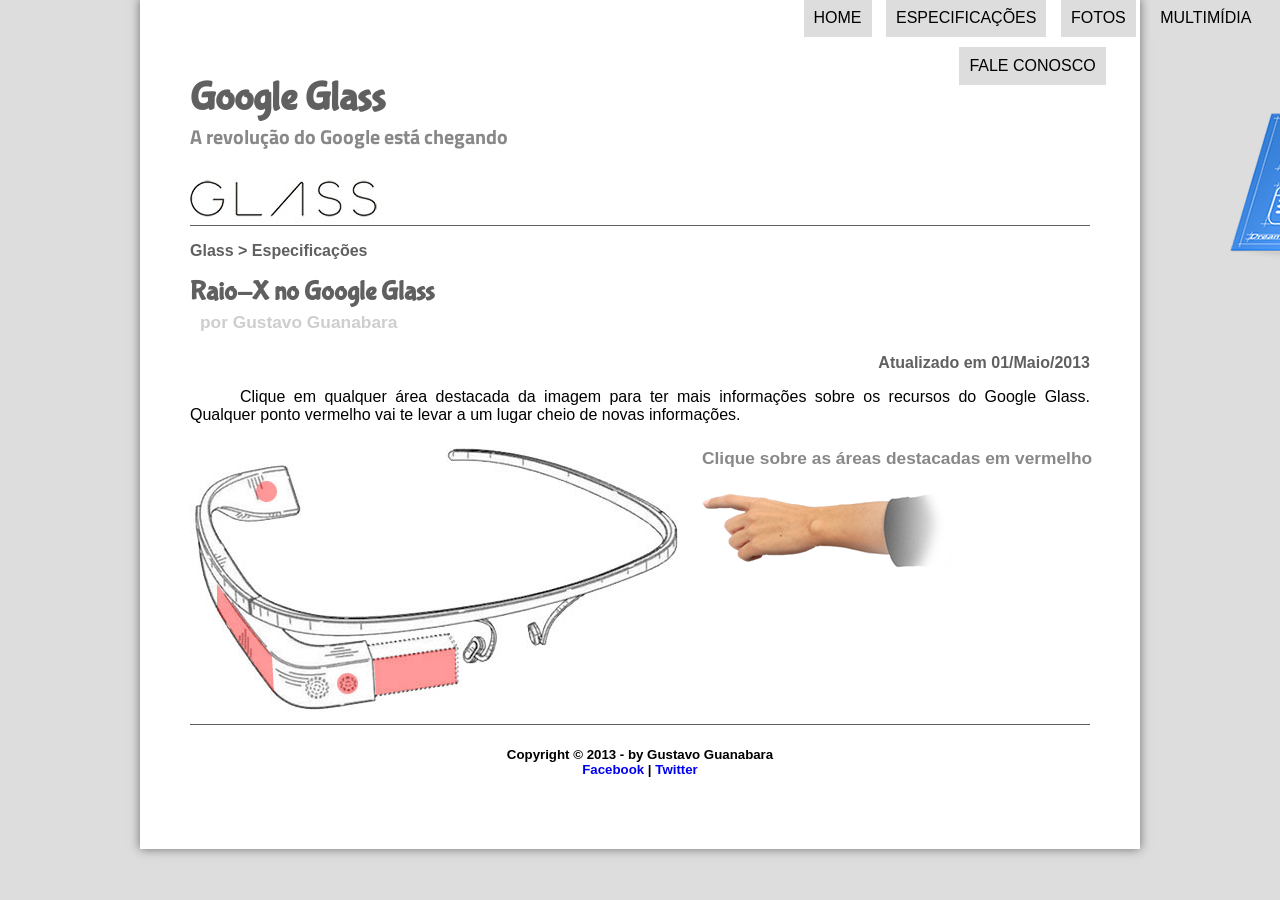
<file: specs.html>
<!DOCTYPE html>
<html lang="pt-br">
<head>
    <meta charset="UTF-8">
    <title>Tudo sobre Google Glass</title>
    <link rel="stylesheet" type="text/css" href="_css/estilo.css">
    <link rel="stylesheet" type="text/css" href="_css/specs.css">
    <link rel="preload" href="_imagens/home.png" as="image">
    <link rel="preload" href="_imagens/especificacoes.png" as="image">
    <link rel="preload" href="_imagens/fotos.png" as="image">
    <link rel="preload" href="_imagens/multimidia.png" as="image">
    <link rel="preload" href="_imagens/contato.png" as="image">
</head>
<script language=javascript src="_javascript/funcoes.js"></script>
<body>
    <div id="interface">
        <header id="cabecalho">
            <hgroup>
            <h1>Google Glass</h1>
            <h2>A revolução do Google está chegando</h2>
            </hgroup>

            <img id="icone" src="_imagens/especificacoes.png" draggable="false" oncontextmenu="return false;"/>

            <nav id="menu">
                <h1>Menu Principal</h1>
                <ul type="disc">
                    <li onmouseenter="mudaFoto('_imagens/home.png')" onmouseleave="mudaFoto('_imagens/especificacoes.png')"><a href="index.html" rel="prev">Home</a></li>
                    <li onmouseenter="mudaFoto('_imagens/especificacoes.png')" onmouseleave="mudaFoto('_imagens/especificacoes.png')"><a href="specs.html">Especificações</a></li>
                    <li onmouseenter="mudaFoto('_imagens/fotos.png')" onmouseleave="mudaFoto('_imagens/especificacoes.png')"><a href="fotos.html" rel="next">Fotos</a></li>
                    <li onmouseenter="mudaFoto('_imagens/multimidia.png')" onmouseleave="mudaFoto('_imagens/especificacoes.png')"><a href="multimidia.html">Multimídia</a></li>
                    <li onmouseenter="mudaFoto('_imagens/contato.png')" onmouseleave="mudaFoto('_imagens/especificacoes.png')"><a href="fale-conosco.html">Fale conosco</a></li>
                </ul>
            </nav>
        </header>
        <section id="corpo-full">
            <article id="noticia-principal">
                <header id="cabecalho-artigo">
                    <hgroup>
                        <h3>Glass > Especificações</h3>
                        <h1>Raio-X no Google Glass</h1>
                        <h2>por Gustavo Guanabara</h2>
                        <h3 class="dir">Atualizado em 01/Maio/2013</h3>
                    </hgroup>
                </header>

                <p>Clique em qualquer área destacada da imagem para ter mais informações sobre os recursos do Google Glass. Qualquer ponto vermelho vai te levar a um lugar cheio de novas informações.</p>

                <section id="conteudo">
                    <img src="_imagens/glass-esquema-marcado.jpg" usemap="#meumapa" draggable="false" oncontextmenu="return false;"/>
                    <map name="meumapa">
                        <area shape="rect" coords="179,202,270,260" href="google-glass.html#tela" target="janela"/>
                        <area shape="circle" coords="158,243,12" href="google-glass.html#camera" target="janela"/>
                        <area shape="circle" coords="73,52,12" href="google-glass.html#gadgets" target="janela"/>
                        <area shape="poly" coords="28,143,83,216,84,249,27,169" href="google-glass.html#sensores" target="janela"/>
                    </map>
                    <iframe src="google-glass.html" name="janela" id="frame-spec"></iframe>
            </article>
        </section>
        <footer id="rodape">
            <h5>Copyright &copy; 2013 - by Gustavo Guanabara </br>
            <a href="https://facebook.com/cursosemvideo" target="_blank" rel="external">Facebook</a> | <a href="https://x.com/cursosemvideo" target="_blank" rel="external">Twitter</a></h5>
        </footer>
    </div>
</body>
</html>
</file>
<file: _css/estilo.css>
@charset "UTF-8";
@import url(http://fonts.googleapis.com/css?family=Titillium+Web);
@font-face {
    font-family: 'FonteLogo';
    src: url("../_fonts/bubblegum-sans-regular.otf")
}

h2,h3 {
    text-align: justify;
    -webkit-hyphens: auto;
    hyphens: auto;
}

body {
    background-color: #dddddd;
    color: rgba(0, 0, 0, 1);
    padding-top: 70px;
    font-family: Arial, sans-serif;
}

div#interface {
    width: 900px;
    background-color: white;
    margin: -80px auto 0px auto;
    box-shadow: 0px 0px 10px rgba(0, 0, 0, 0.5);
    padding: 50px;
}

header#cabecalho img#icone {
    position: absolute;
    left: 1230px;
    top: 100px;
    transition: opacity 0.1s ease-in-out;
    opacity: 1;
    -webkit-user-select: none;
    user-select: none;
    -webkit-touch-callout: none;
    pointer-events: none;
}

header#cabecalho {
    border-bottom: 1px #606060 solid;
    height: 150px;
    background: url("../_imagens/glass-logo-peq.jpg") no-repeat -7px 100px;
    -webkit-user-select: none;
    user-select: none;
    -webkit-touch-callout: none;
}

header#cabecalho h1 {
    font-family: 'FonteLogo', sans-serif;
    font-size: 30pt;
    color: #606060;
    text-shadow: 1px 1px 1px rgba (0,0,0,0.6);
    padding: 0px;
    margin-bottom: 0px;
}

header#cabecalho h2 {
    font-family: 'Titillium Web', sans-serif;
    font-size: 15pt;
    color: #888888;
    font-size: 15pt;
    padding: 0px;
    margin-top: 0px;
}

p {
    text-align: justify;
    text-indent: 50px;
    -webkit-hyphens: auto;
    hyphens: auto;
}

a {
    text-decoration: none;
}

a:hover {
    text-decoration: underline;
}

nav#menu {
    display: block;
}

nav#menu ul {
    list-style: none;
    text-transform: uppercase;
    position: fixed;
    z-index: 1;
    top: -22px;
    left: 745px;
    text-align: center;
}

nav#menu li {
    display: inline-block;
    align-self: center;
    background-color: #dddddd;
    padding: 10px;
    margin: 5px;
    transition: background-color 1s;
}

nav#menu li:hover {
    background-color: #606060;
}

nav#menu h1 {
    display: none;
}

nav#menu a {
    color: black;
    text-decoration: none;
}

nav#menu a:hover {
    color: white;
    transition: color 0.5s;
    transition: ease;
}

section#corpo {
    display: block;
    width: 540px;
    float: left;
    border-right: 1px solid #606060;
    padding-right: 20px;
    
}

article#noticia-principal h2 {
    font-size: 13pt;
    color: #606060;
    background-color: #dddddd;
    padding: 5px 0px 5px 10px;
    margin: 10px 0px 10px 0px;
}

header#cabecalho-artigo h1 {
    font-family: 'FonteLogo', sans-serif;
    font-size: 20pt;
    color: #606060;
    margin: 0px auto 0px auto;
}

.dir {
    text-align: right;
}

header#cabecalho-artigo h2 {
    font-size: 13pt;
    color: #cecece;
    background-color: #ffffff;
    margin: 0px;
}

header#cabecalho-artigo h3 {
    font-size: 12pt;
    color: #606060;
    background-color: #ffffff;
}

table#tabelaspec {
    border: 1px solid #606060;
    border-spacing: 0px;
    margin-left: auto;
    margin-right: auto;
}

table#tabelaspec td {
    border: 1px solid #606060;
    padding: 10px;
    text-align: center;
    vertical-align: middle;
}

table#tabelaspec td.ce {
    color: white;
    background-color: #606060;
    font-weight: bold;
}

table#tabelaspec td.cd {
    background-color: #cecece;
}

table#tabelaspec caption {
    color: #888888;
    font-size: 13pt;
    font-weight: bold;
    text-align: center;
}

table#tabelaspec caption span {
    display: block;
    float: right;
    color: #000000;
    font-size: 8pt;
    margin-top: 10px;
}

video#video-corpo {
    width: 540px;
    height: 304px;
    padding-bottom: 15px;
}

aside#lateral {
    display: block;
    width: 300px;
    float: right;
    background-color: #dddddd;
    padding: 10px;
    margin-top: 20px;
    box-shadow: 2px 2px 2px rgba(0, 0, 0, 0.5);
}

aside#lateral h1 {
    font-family: 'FonteLogo', sans-serif;
    font-size: 20pt;
    color: #606060;
    margin-top: 0px;
}

aside#lateral h2 {
    background-color: #606060;
    font-size: 13pt;
    color: #ffffff;
    padding: 5px;
}

video#video-lateral {
    width: 299px;
    height: 168px;
}

footer#rodape {
    clear:both;
    border-top: 1px solid #606060 ;
}

footer#rodape h5 {
    text-align: center;
}

.atencao {
    font-weight: 900;
}

img#icone {
    pointer-events: none;
}

figure.foto-legenda {
    position: relative;
    border: 8px solid white;
    box-shadow: 1px 1px 4px black;
    z-index: 0;
}

figure.foto-legenda img {
    width: 100%;
    height: 100%;
}

figure.foto-legenda figcaption{
    opacity: 0;
    position: absolute;
    top: 0px;
    background-color: rgba(0, 0, 0, 0.4);
    color: white;
    width: 100%;
    height: 100%;
    padding: 10px;
    box-sizing: border-box;
    transition: opacity 1s;
}

figure.foto-legenda:hover figcaption {
    opacity: 1;
}

@keyframes surgir-imagem {
        from { opacity: 0; }
        to { opacity: 1; }
}

@keyframes desvanecer-imagem {
        from { opacity: 1; }
        to { opacity: 0; }
}
</file>
<file: _css/form.css>
@charset "UTF-8";

form {
    width: 500px;
    margin: auto;
    padding-top: 20px;
}

input, textarea {
    font-family: sans-serif;
    font-weight: normal;
    font-size: 12pt;
    background-color: rgba(255, 255, 255, 0.8);
}

input:hover, textarea:hover {
    background-color: rgba(221, 221, 221, 0.8);
}

input#cNasc {
    color: #000000;
    font-weight: normal;
    font-size: 10pt;
    font-family: sans-serif;
    border: 1px solid #ccc;
    border-radius: 4px;
    box-sizing: border-box;
}

::placeholder {
    color: #888888;
    font-weight: normal;
    font-size: 10pt;
    font-family: sans-serif;
    border: 1px solid #ccc;
    border-radius: 4px;
    box-sizing: border-box;
}

legend {
    color: #888888;
    font-weight: normal;
    font-size: 10pt;
    font-family: sans-serif;
}

fieldset {
    border: 1px solid #cecece;
    padding: 10px;
    margin-bottom: 10px;
}

fieldset#genero {
    width: 250px;
    border: 1px solid #cecece;
    margin: 40px;
}

fieldset#usuario {
    background: url("../_imagens/icone-contato.png") no-repeat 95% 95%;
}

fieldset#endereco {
    background: url("../_imagens/icone-endereco.png") no-repeat 95% 95%;
}

fieldset#mensagem {
    background: url("../_imagens/icone-mensagem.png") no-repeat 95% 95%;
}

fieldset#pedido {
    background: url("../_imagens/icone-pagamento.png") no-repeat 95% 95%;
    padding: 0px;
}

label[for="cMsg"] {
    display: block;
    margin-bottom: 5px;
}

label#labPedido {
    margin-left: 0px;
    background-color: rgba(255, 255, 255, 0.8);
    padding: 5px 5px 5px 0px;

}

textarea#cMsg {
    width: 80%;
    height: 100px;
    padding: 10px;
    margin: auto;
    margin-left: 50px;
    border: 1px solid #ccc;
    border-radius: 4px;
    box-sizing: border-box;
    resize: vertical;
}

div#botoes {
    display: flex;
    justify-content: center;
    text-align: center;
    margin-top: 20px;
}

button#bEnviar {
    display: block;
    width: 100px;
    height: 40px;
    margin: 20px auto;
    background-color: #4CAF50;
    color: white;
    border: none;
    border-radius: 4px;
    cursor: pointer;
}

button#bEnviar:hover {
    background-color: #45a049;
}

button#bEnviar:active {
    background-color: #3e8e41;
}

button#bLimpar {
    display: block;
    width: 100px;
    height: 40px;
    margin: 20px auto;
    background-color: #f44336;
    color: white;
    border: none;
    border-radius: 4px;
    cursor: pointer;
}

button#bLimpar:hover {
    background-color: #da190b;
}

button#bLimpar:active {
    background-color: #b71c1c;
}
</file>
<file: _css/fotos.css>
@charset "UTF-8";

ul#album-fotos {
    width: 700px;
    margin: 0 auto;
    padding: 50px;
    overflow: hidden;
    list-style: none;
}

ul#album-fotos li {
    float: left;
    width: 200px;
    height: 200px;
    margin: 10px;
    border: 5px solid white;
    background-color: white;
    box-shadow: 1 px 1 px 3px rgba(0,0,0,0.4);
    -webkit-transition: all 0.2s ease-in;
    -moz-transition: all 0.2s ease-in;
}

ul#album-fotos li span {
    opacity: 0;
    color: #ffffff;
    text-shadow: 1px 1px 1px #000000;
    background-color: rgba(0,0,0,0.3);
    font-size: 9pt;
    line-height: 370px;
    padding: 5px;
}

ul#album-fotos li:hover {
    -webkit-transform: scale(1.5);
    -moz-transform: scale(1.5);
}

ul#album-fotos li:hover span {
    opacity: 1;
}

ul#album-fotos li#foto01 {
    background: url('../_imagens/galeria-01.jpg') no-repeat;
    background-position: 50% 50%;
    background-size: 400px 400px;
    background-color: #ffffff;
}

ul#album-fotos li#foto01:hover {
    background-position: 0px 0px;
    background-size: 200px 200px;
}

ul#album-fotos li#foto02 {
    background: url('../_imagens/galeria-02.jpg') no-repeat;
    background-position: 50% 50%;
    background-size: 400px 400px;
    background-color: #ffffff;
}

ul#album-fotos li#foto02:hover {
    background-position: 0px 0px;
    background-size: 200px 200px;
}

ul#album-fotos li#foto03 {
    background: url('../_imagens/galeria-03.jpg') no-repeat;
    background-position: 50% 50%;
    background-size: 400px 400px;
    background-color: #ffffff;
}

ul#album-fotos li#foto03:hover {
    background-position: 0px 0px;
    background-size: 200px 200px;
}

ul#album-fotos li#foto04 {
    background: url('../_imagens/galeria-04.jpg') no-repeat;
    background-position: 50% 50%;
    background-size: 400px 400px;
    background-color: #ffffff;
}

ul#album-fotos li#foto04:hover {
    background-position: 0px 0px;
    background-size: 200px 200px;
}

ul#album-fotos li#foto05 {
    background: url('../_imagens/galeria-05.jpg') no-repeat;
    background-position: 50% 50%;
    background-size: 400px 400px;
    background-color: #ffffff;
}

ul#album-fotos li#foto05:hover {
    background-position: 0px 0px;
    background-size: 200px 200px;
}

ul#album-fotos li#foto06 {
    background: url('../_imagens/galeria-06.jpg') no-repeat;
    background-position: 50% 50%;
    background-size: 400px 400px;
    background-color: #ffffff;
}

ul#album-fotos li#foto06:hover {
    background-position: 0px 0px;
    background-size: 200px 200px;
}
</file>
<file: _css/media.css>
@charset "UTF-8";

div#tv-radio {
    width: 900px;
    height: 580px;
    margin: auto;
    background: url("../_imagens/radio-tv.png") no-repeat;
}

audio#musica {
    display: block;
    position: relative;
    left: 575px;
    top: 495px;
    width: 300px;
}

video#video {
    display: block;
    position: relative;
    left: 87px;
    top: 78px;
    width: 450px;
}
</file>
<file: _css/specs.css>
@charset "UTF-8";
@import url(http://fonts.googleapis.com/css?family=Titillium+Web);
@font-face {
    font-family: 'FonteLogo';
    src: url("../_fonts/bubblegum-sans-regular.otf")
}

section#conteudo {
    width: 1000px;
    margin: auto;
}

iframe#frame-spec {
    width: 408px;
    height: 280px;
    border: none;
    overflow: hidden;
    scrollbar-width: none;
}

iframe#frame-spec::-webkit-scrollbar {
    display: none;
}

iframe#frame-spec::-moz-scrollbar {
    display: none;
}
</file>
